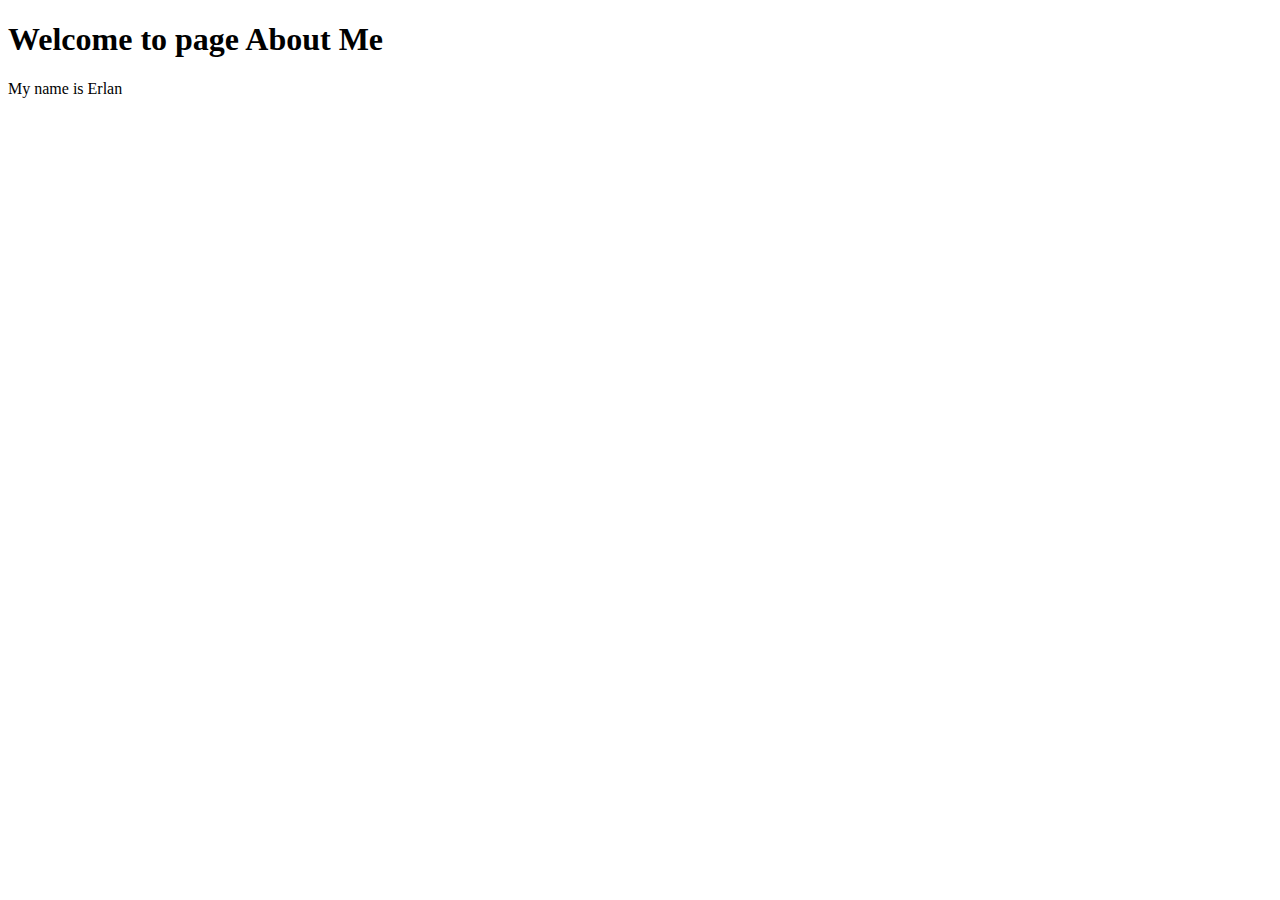
<file: web2/aboutMe.html>
<!DOCTYPE html>
<html lang="en">
<head>
    <meta charset="UTF-8">
    <meta http-equiv="X-UA-Compatible" content="IE=edge">
    <meta name="viewport" content="width=device-width, initial-scale=1.0">
    <title>About Me</title>
</head>
<body>
    
    <h1>Welcome to page About Me</h1>
    <p>My name is Erlan <br>
        
    </p>
    
</body>
</html>
</file>
